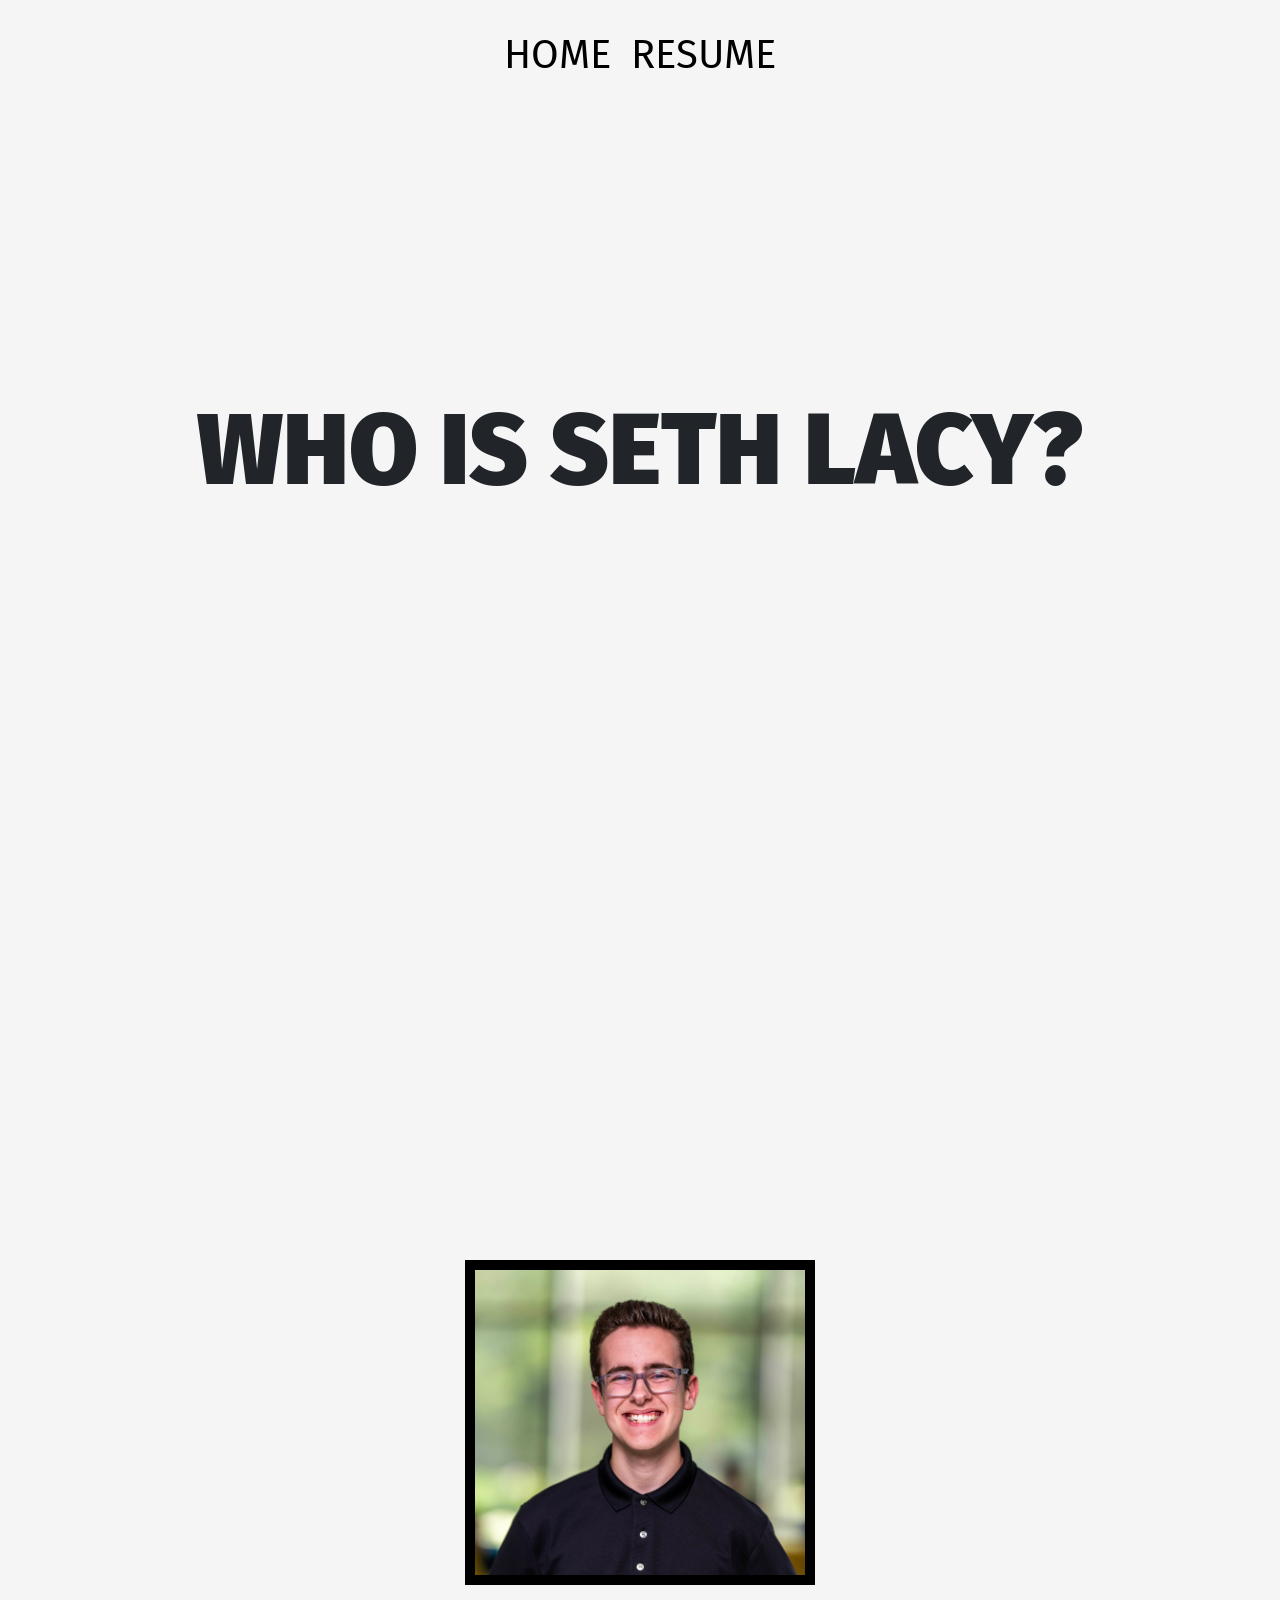
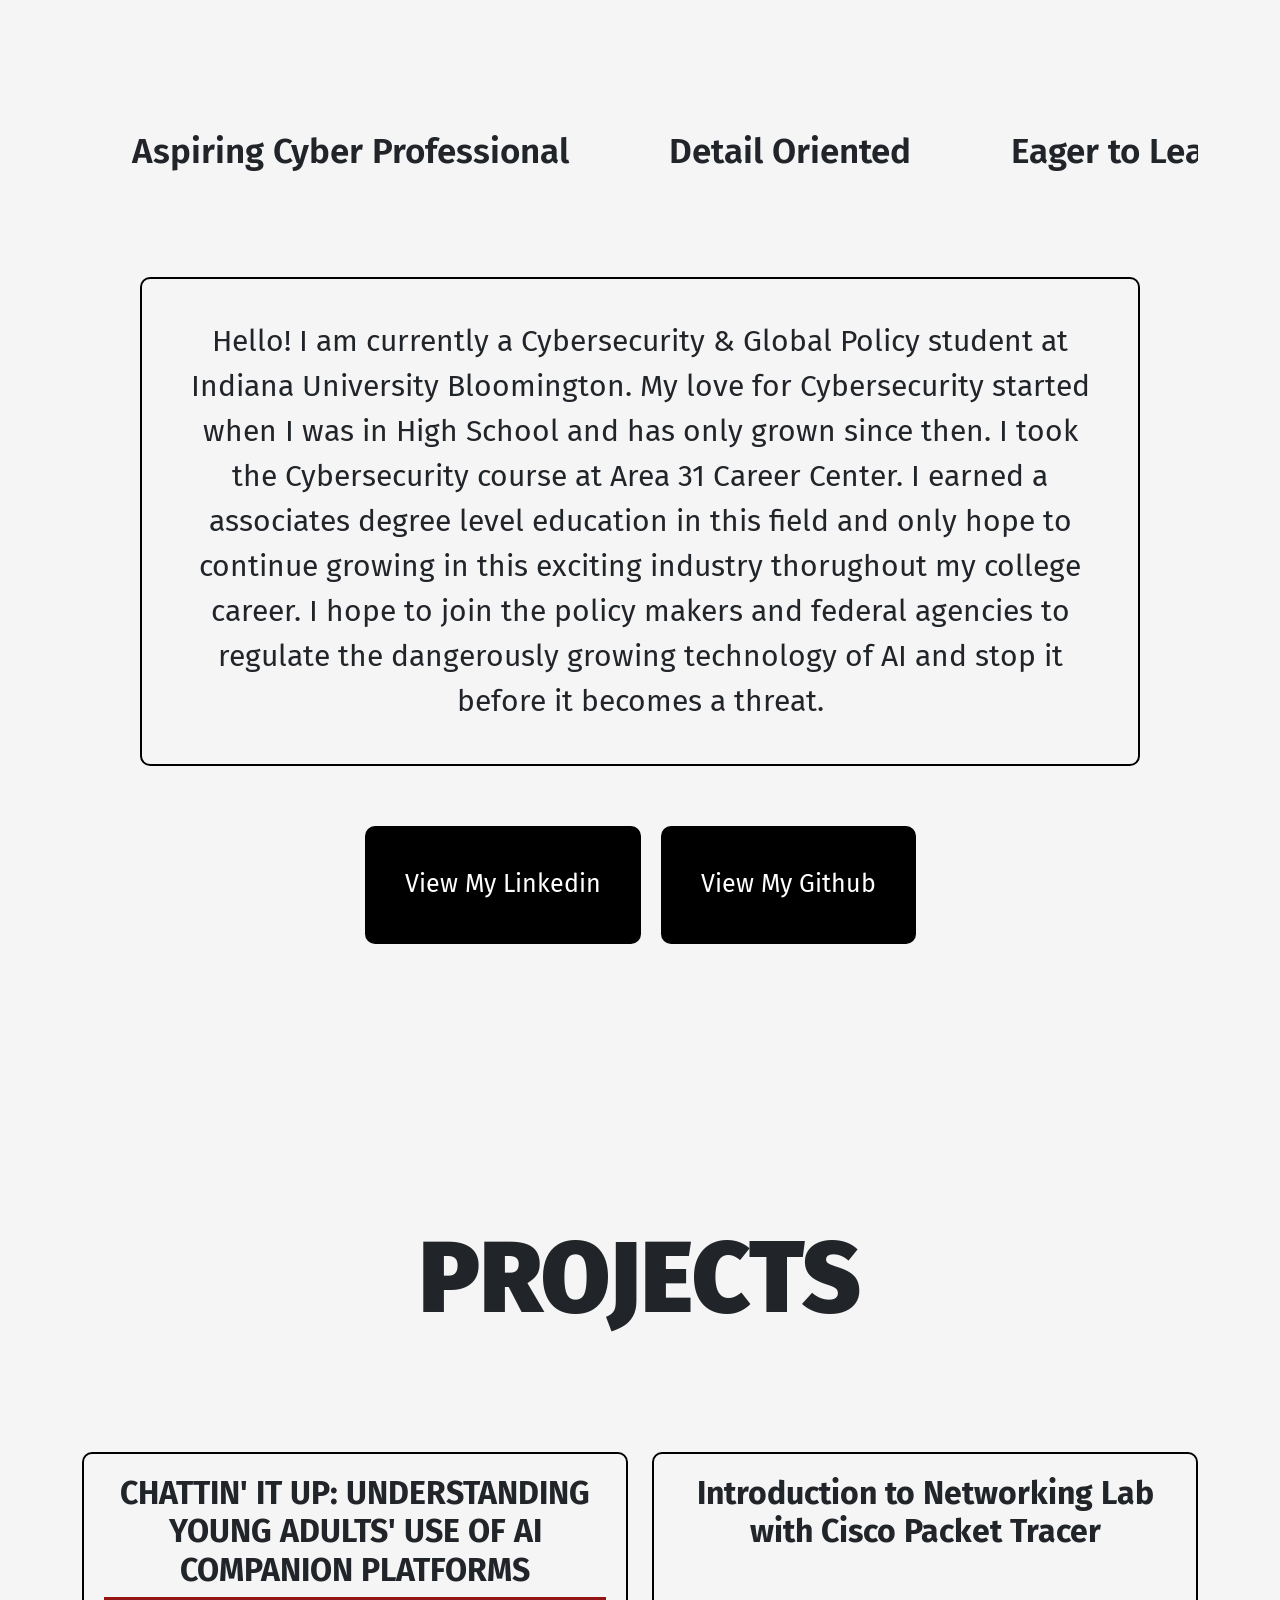
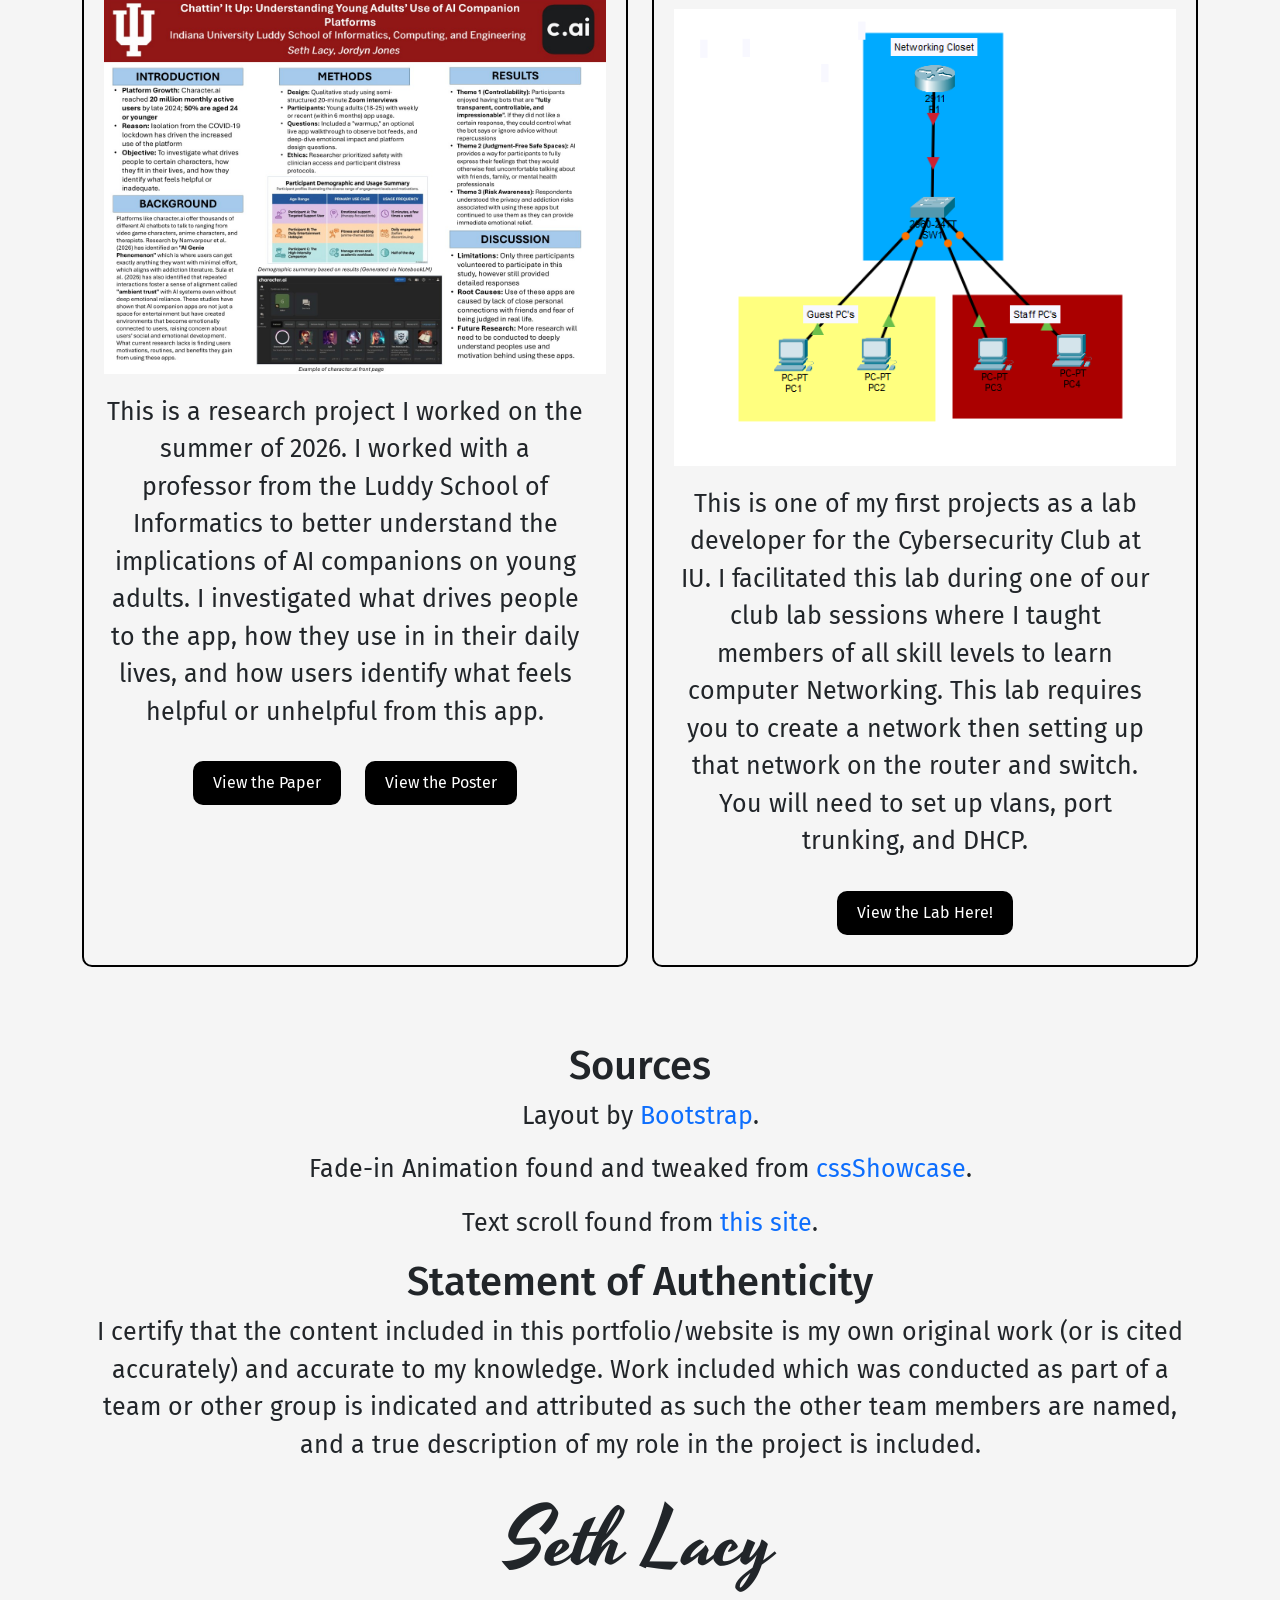
<file: index.html>
<!DOCTYPE html>
<html lang="en">
<head>
    <meta charset="UTF-8">
    <meta name="viewport" content="width=device-width, initial-scale=1.0">
    <title>Home Page</title>
    <link rel="stylesheet" href="index.css">
    <link href="https://cdn.jsdelivr.net/npm/bootstrap@5.3.3/dist/css/bootstrap.min.css" rel="stylesheet">
    <link rel="preconnect" href="https://fonts.googleapis.com">
    <link rel="preconnect" href="https://fonts.gstatic.com" crossorigin>
    <link href="https://fonts.googleapis.com/css2?family=Fira+Sans:ital,wght@0,100;0,200;0,300;0,400;0,500;0,600;0,700;0,800;0,900;1,100;1,200;1,300;1,400;1,500;1,600;1,700;1,800;1,900&family=Yesteryear&display=swap" rel="stylesheet">
</head>
    <div class=“container”>
        <nav>
            <ul>
                <li><a href=“index.html”>HOME</a></li>
                <li><a href="resume.html">RESUME</a></li>
            </ul>
        </nav>
    </div>
    <div class="container text-center">
        <div class="row">
            <div class="col-md-12 header">
                <h1 class="fade-in">WHO IS SETH LACY?</h1>
                <div class="fade-in">
                </div>
                <img src="images/me.jpg" class="img-fluid fade-in" alt="Professional Headshot of Seth Lacy">
                <div class="scrolling-text-container">
                            <div class="scrolling-text-inner" style="--marquee-speed: 20s; --direction:scroll-left" role="marquee">
                                <div class="scrolling-text">
                                <div class="scrolling-text-item">Aspiring Cyber Professional</div>
                                <div class="scrolling-text-item">Detail Oriented</div>
                                <div class="scrolling-text-item">Eager to Learn New Skills</div>
                                <div class="scrolling-text-item">Team Player</div>
                                <div class="scrolling-text-item">Loves Starbucks too much</div>
                            </div>
                            <div class="scrolling-text">
                                <div class="scrolling-text-item">Aspiring Cyber Professional</div>
                                <div class="scrolling-text-item">Detail Oriented</div>
                                <div class="scrolling-text-item">Eager to Learn New Skills</div>
                                <div class="scrolling-text-item">Team Player</div>
                                <div class="scrolling-text-item">Loves Starbucks too much</div>
                            </div>
                        </div>
                    </div>
                <p class="subject fade-in">Hello! I am currently a Cybersecurity & Global Policy student at Indiana University Bloomington. My love for Cybersecurity started when I was in High School and has only grown since then. I took the Cybersecurity course at Area 31 Career Center. I earned a associates degree level education in this field and only hope to continue growing in this exciting industry thorughout my college career. I hope to join the policy makers and federal agencies to regulate the dangerously growing technology of AI and stop it before it becomes a threat.</p>
                <p class="subjbutton"><button><a href="www.linkedin.com/sethlacy">View My Linkedin</a></button><button><a href="https://github.com/SethL331">View My Github</a></button></p>
                <br>
            </div>
        </div>
        <div class="row g-4">
            <h1 class="proj-title fade-in">PROJECTS</h1>
            <div class="col-md-6">
                <div class="project-card one fade-in">
                    <h2><strong>CHATTIN' IT UP: UNDERSTANDING YOUNG ADULTS' USE OF AI COMPANION PLATFORMS</strong></h2>
                    <img src="images/poster.jpg" class="img-fluid img2" alt="Image of Seth Lacy's research poster for his project on AI companions">
                    <p>This is a research project I worked on the summer of 2026. I worked with a professor from the Luddy School of Informatics to better understand the implications of AI companions on young adults. I investigated what drives people to the app, how they use in in their daily lives, and how users identify what feels helpful or unhelpful from this app.</p>
                    <div class="resbutton">
                        <button><a href="https://indiana-my.sharepoint.com/:w:/g/personal/sethlacy_iu_edu/IQBhplGN3BZfSroxF4TVomZ1AXbsRDgBK65QqVLRtmNrPBM?e=8IAWBL">View the Paper</a></button> <button><a href="https://indiana-my.sharepoint.com/:p:/g/personal/sethlacy_iu_edu/IQBTMNeHzqDST6IFnc4bWmfyAaqhuhEQW9U3IE_gNsDBJ74?e=2YTJ37">View the Poster</a></button>
                    </div>
                </div>
            </div>
            <div class="col-md-6">
                <div class="project-card two fade-in">
                    <h2><strong>Introduction to Networking Lab with Cisco Packet Tracer</strong></h2>
                    <img src="images/cisco.png" class="img-fluid img2" alt="Image of Cisco Packet Tracer lab">
                    <p>This is one of my first projects as a lab developer for the Cybersecurity Club at IU. I facilitated this lab during one of our club lab sessions where I taught members of all skill levels to learn computer Networking. This lab requires you to create a network then setting up that network on the router and switch. You will need to set up vlans, port trunking, and DHCP.</p>
                    <div class="resbutton">
                        <button><a href="documents/Networking_Lab1_Start.pkt">View the Lab Here!</a></button>
                    </div>
                </div>
            </div>
        </div>
        <div class="end">
            <div class="row">
                <div class="col-md-12">
                    <br>
                    <br>
                    <h1>Sources</h1>
                    <p>Layout by <a href="https://getbootstrap.com/">Bootstrap</a>.</p>
                    <p>Fade-in Animation found and tweaked from <a href="https://www.cssshowcase.com/snippets/layout/fade-in-on-scroll">cssShowcase</a>.</p>
                    <p>Text scroll found from <a href="https://www.cssshowcase.com/snippets/layout/fade-in-on-scroll">this site</a>.</p>
                    <h1>Statement of Authenticity</h1>
                    <p>I certify that the content included in this portfolio/website is my own original work (or is cited accurately) and accurate to my knowledge. Work included which was conducted as part of a team or other group is indicated and attributed as such the other team members are named, and a true description of my role in the project is included.</p>
                    <p class="signature">Seth Lacy</p>
                </div>
            </div>
        </div>
    </div>
</html>
</file>
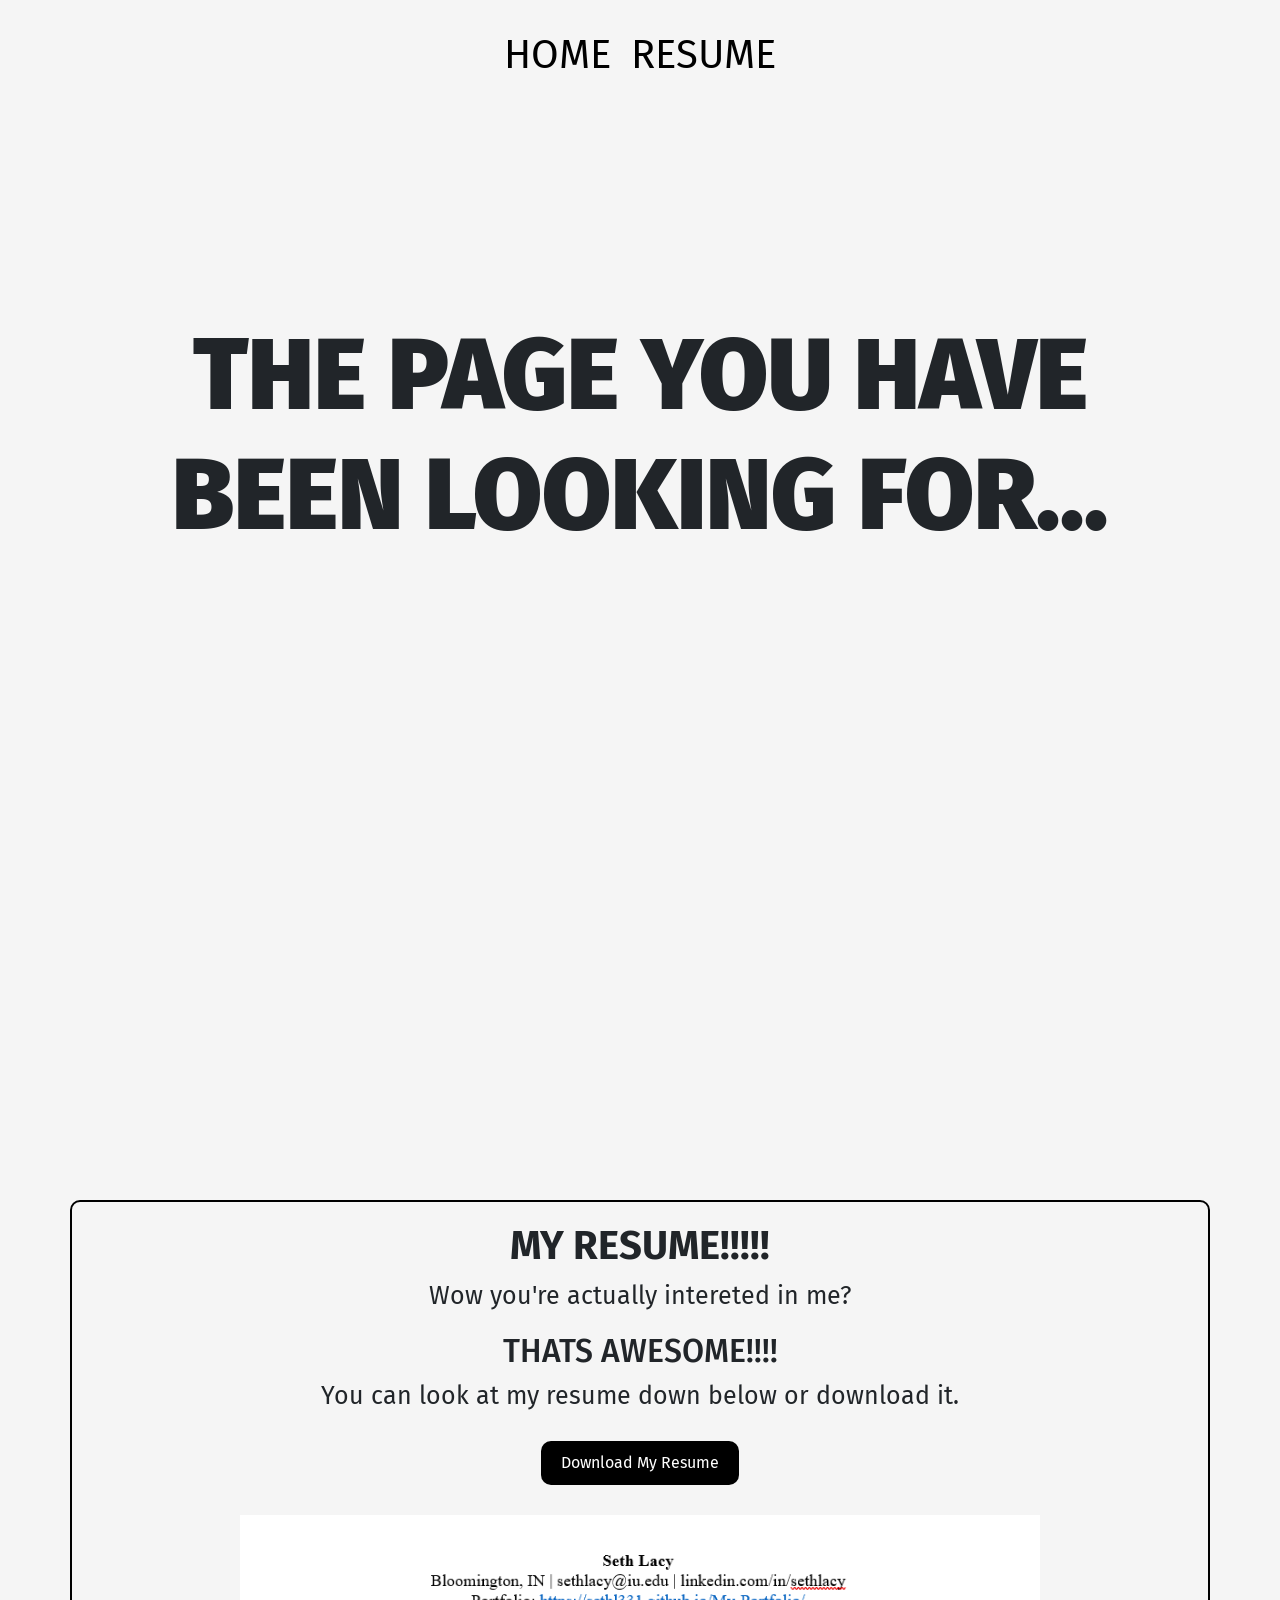
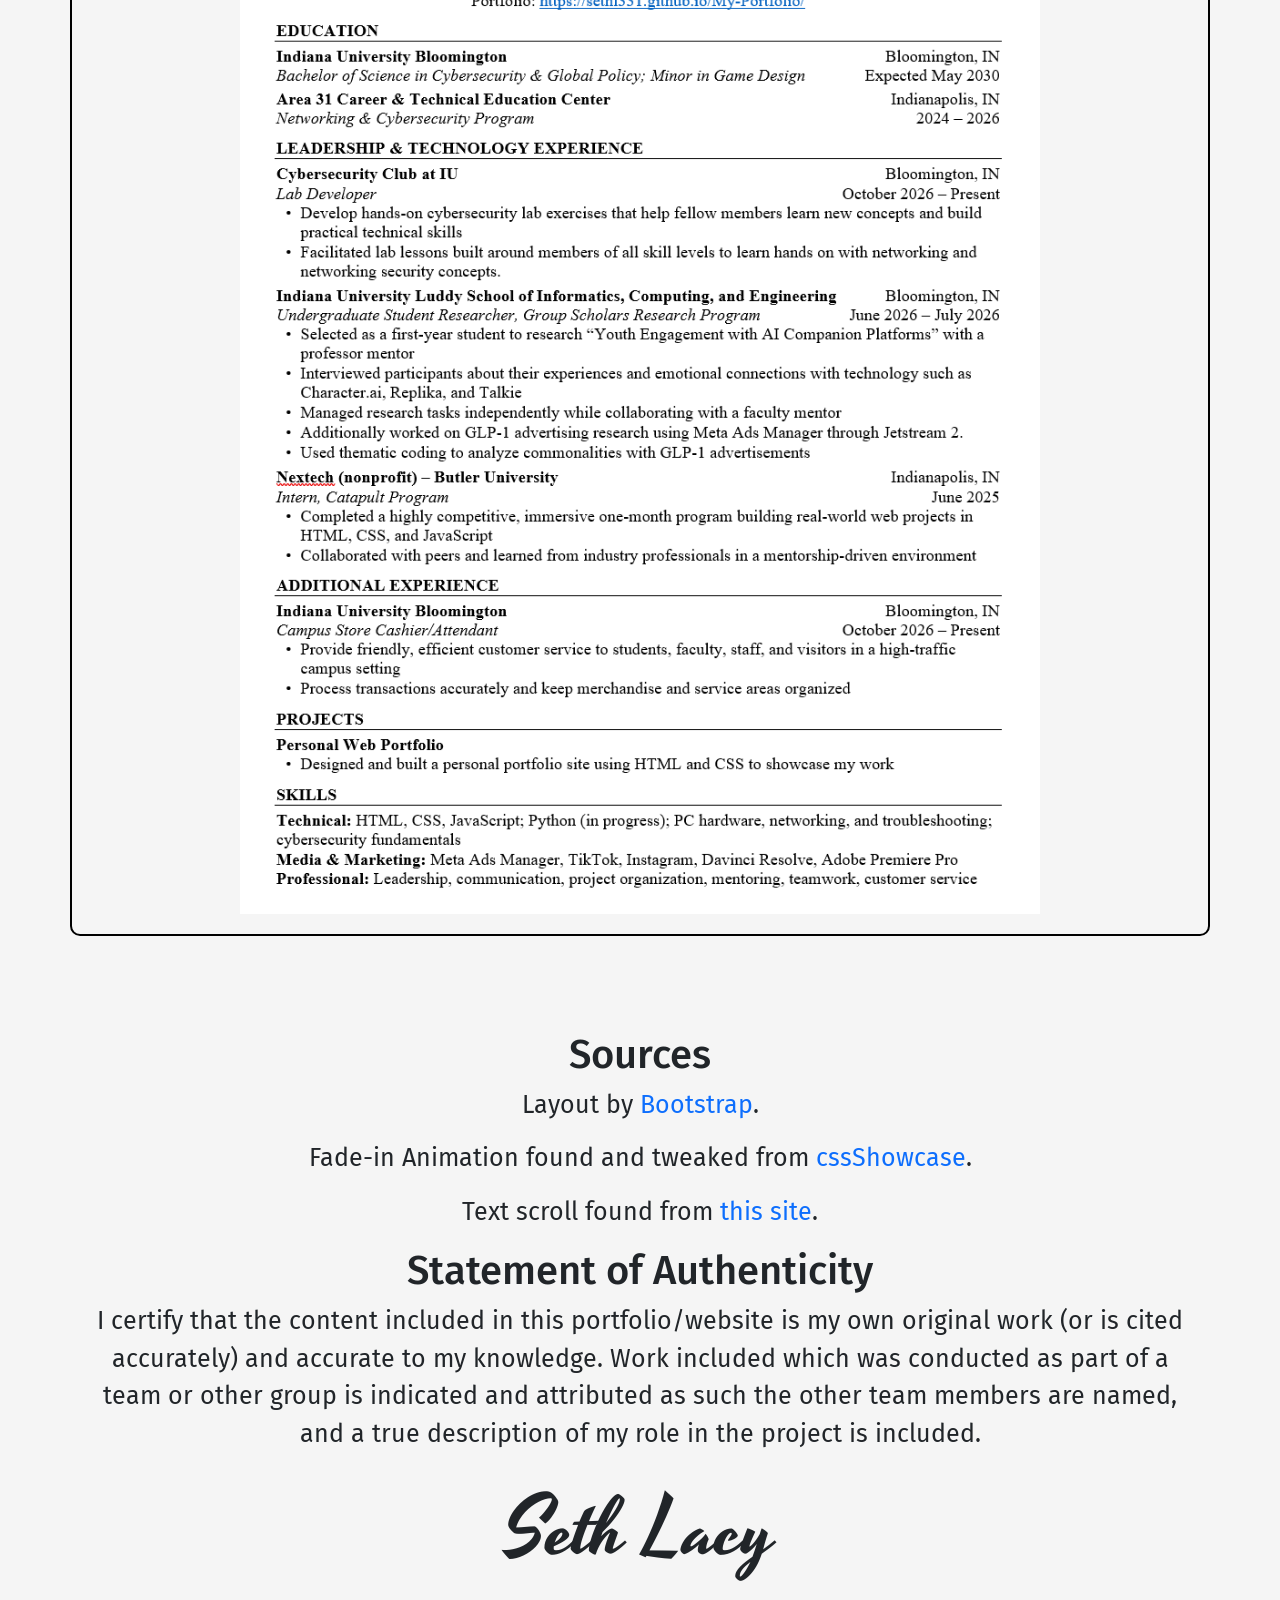
<file: resume.html>
<!DOCTYPE html>
<html lang="en">
<head>
    <meta charset="UTF-8">
    <meta name="viewport" content="width=device-width, initial-scale=1.0">
    <title>Resume Page</title>
    <link rel="stylesheet" href="resume.css">
    <link href="https://cdn.jsdelivr.net/npm/bootstrap@5.3.3/dist/css/bootstrap.min.css" rel="stylesheet">
    <link rel="preconnect" href="https://fonts.googleapis.com">
    <link rel="preconnect" href="https://fonts.gstatic.com" crossorigin>
    <link href="https://fonts.googleapis.com/css2?family=Fira+Sans:ital,wght@0,100;0,200;0,300;0,400;0,500;0,600;0,700;0,800;0,900;1,100;1,200;1,300;1,400;1,500;1,600;1,700;1,800;1,900&family=Yesteryear&display=swap" rel="stylesheet">
</head>
<body>
    <nav>
        <ul>
            <li><a href='index.html'>HOME</a></li>
            <li><a href='resume.html'>RESUME</a></li>
        </ul>
    </nav>
    <div class="container text-center">
        <div class="row">
            <div class="col-md-12 header">
                <h1 class="fade-in">THE PAGE YOU HAVE BEEN LOOKING FOR...</h1>
            </div>
        </div>
    </div>
    <div class="container fade-in resume">
        <div class="row">
            <div class="col-md-12">
                <h1><strong>MY RESUME!!!!!</strong></h1>
                <p>Wow you're actually intereted in me?</p>
                <h2>THATS AWESOME!!!!</h2>
                <p>You can look at my resume down below or download it.</p>
                <div class="resbutton">
                    <button><a href="documents/Seth_Lacy_Resume.pdf" download>Download My Resume</a></button>
                </div>
                <img src="images/Screenshot 2026-11-11 133808.png" alt="Image of Seth Lacy's Resume">
            </div>
        </div>
    </div>
    <div class="container text-center end">
            <div class="row">
                <div class="col-md-12">
                    <br>
                    <br>
                    <h1>Sources</h1>
                    <p>Layout by <a href="https://getbootstrap.com/">Bootstrap</a>.</p>
                    <p>Fade-in Animation found and tweaked from <a href="https://www.cssshowcase.com/snippets/layout/fade-in-on-scroll">cssShowcase</a>.</p>
                    <p>Text scroll found from <a href="https://www.cssshowcase.com/snippets/layout/fade-in-on-scroll">this site</a>.</p>
                    <h1>Statement of Authenticity</h1>
                    <p>I certify that the content included in this portfolio/website is my own original work (or is cited accurately) and accurate to my knowledge. Work included which was conducted as part of a team or other group is indicated and attributed as such the other team members are named, and a true description of my role in the project is included.</p>
                    <p class="signature">Seth Lacy</p>
                </div>
            </div>
        </div>
</body>
</html>
</file>
<file: index.css>
html body {
    background-color: #f5f5f5;
    font-family: fira sans, sans-serif;
    font-weight: 400;
}

nav {
    display: flex;
    justify-content: center;
    flex-direction: row;
    flex-wrap: nowrap;
    padding: 10px;
    text-align: center;
}

.header {
    border-radius: 10px;
    margin: 0 auto;
    padding: 20px;
    width: 100%;
}

.header p {
    font-size: 30px;
    padding: 40px;
    font-family: fira sans, sans-serif;
    text-align: center;
    margin: 0 auto 180px;
    max-width: 1000px;
    border: 2px black solid;
    border-radius: 10px;
}

.header h1 {
    display: flex;
    align-items: center;
    justify-content: center;
    min-height: 640px;
    font-size: 100px;
    font-weight: 1000;
    margin: 0;
}

.header .subject {
    margin-bottom: 10px;
}

.header img {
    display: block;
    width: 350px;
    text-align: center;
    margin: 490px auto 90px;
    border: 10px solid black;
}

nav ul {
    text-decoration: none;
    display: flex;
    flex-flow: row nowrap;
    gap: 0px;
    margin: 15px;
    padding: 0;
}

nav li {
    list-style-type: none;
}

nav li a {
    font-size: 40px;
    color: black;
    padding: 10px 10px;
    text-decoration: none;
}

nav li a:hover {
    background-color: black;
    color: white;
}

.header .subjbutton {
    border: 0px;
}

.subjbutton button a {
    text-decoration: none;
    color: white;
}

.subjbutton button {
    background-color: black;
    color: white;
    border: none;
    padding: 40px 40px;
    margin: 10px;
    font-size: 25px;
    cursor: pointer;
    border-radius: 10px;

}

.resbutton button a {
    text-decoration: none;
    color: white;
}

.resbutton button {
    background-color: black;
    color: white;
    border: none;
    padding: 10px 20px;
    margin: 10px;
    font-size: 16px;
    cursor: pointer;
    margin-right: 10px;
    border-radius: 10px;
}

.end {
    font-size: 25px;
}

.end a {
    text-decoration: none;
}

.two img {
    margin-top: 50px;
}

.project-card {
    border: 2px solid black;
    border-radius: 10px;
    padding: 20px;
    height: 100%;
}

.project-card p {
    font-size: 25px;
    margin: 0 20px 20px 0;
    margin-top: 20px;
}

.proj-title {
    font-size: 100px;
    margin: 0 0 90px;
    font-weight: 1000;
    text-align: center;
}

.scrolling-text-container {
    overflow: hidden;
    align-items: center;
    padding: 0px;
    margin-bottom: 50px;
}

.scrolling-text-inner {
    display: flex;
    width: max-content;
    white-space: nowrap;
    font-size: 35px;
    font-weight: 600;
    animation: var(--direction) var(--marquee-speed) linear infinite;
    will-change: transform;
}

.scrolling-text {
    display: flex;
    flex-shrink: 0;
}

.scrolling-text-item {
    padding: 50px 50px;
}

.scrolling-text-container:hover .scrolling-text-inner {
    animation-play-state: paused;
}

.signature {
    font-family: 'yesteryear', cursive;
    font-size: 80px;
    text-align: center;
    margin-top: 20px;
}

@keyframes scroll-left {
    0% {
        transform: translateX(0%);
    }

    100% {
        transform: translateX(-50%);
    }
}

@keyframes scroll-right {
    0% {
        transform: translateX(-50%);
    }

    100% {
        transform: translateX(0%);
    }
}

@keyframes fade-up-in {
  from {
    opacity: 0;
    transform: translateY(5rem) scale(0.96);
    filter: blur(10px);
  }
  to {
    opacity: 1;
    transform: translateY(0) scale(1);
    filter: blur(0);
  }
}

@supports (animation-timeline: view()) {
  @media (prefers-reduced-motion: no-preference) {
    .fade-in {
      animation: fade-up-in 1s cubic-bezier(0.22, 1, 0.36, 1) both;
      animation-timeline: view();
      animation-range: entry 0% cover 45%;
      will-change: opacity, transform, filter;
    }
  }
}

@supports (animation-timeline: view()) {
  @media (prefers-reduced-motion: no-preference) {
    .fade-in--stagger {
      animation: fade-up-in 1s cubic-bezier(0.22, 1, 0.36, 1) both;
      animation-timeline: view();
      animation-range: entry 0% cover 50%;
      animation-delay: var(--delay, 0ms);
      will-change: opacity, transform, filter;
    }
  }
}
</file>
<file: resume.css>
html body {
    background-color: #f5f5f5;
    font-family: fira sans, sans-serif;
    font-weight: 400;
}

nav {
    display: flex;
    justify-content: center;
    flex-direction: row;
    flex-wrap: nowrap;
    padding: 10px;
    text-align: center;
}

nav ul {
    text-decoration: none;
    display: flex;
    flex-flow: row nowrap;
    gap: 0px;
    margin: 15px 0 0;
    padding: 0;
}

nav li {
    list-style-type: none;
}

nav li a {
    font-size: 40px;
    color: black;
    padding: 10px 10px;
    text-decoration: none;
}

nav li a:hover {
    background-color: black;
    color: white;
}

.header {
    border-radius: 10px;
    margin: 0 auto;
    padding: 20px;
    width: 100%;
}

.header h1 {
    display: flex;
    align-items: center;
    justify-content: center;
    min-height: 640px;
    font-size: 100px;
    font-weight: 1000;
    margin: 0 0 405px;
}

.resume {
    text-align: center;
    border: 2px solid black;
    border-radius: 10px;
    padding: 20px;
    height: 100%;
    font-size: 25px;
    margin: 0 20px 20px 0;
    margin-top: 20px;
}

.end {
    font-size: 25px;
}

.end a {
    text-decoration: none;
}

.resume img {
    width: 800px;
}

.resbutton {
    display: block;
    width: 100%;
    margin-bottom: 20px;
}

.resbutton button a {
    text-decoration: none;
    color: white;
}

.resbutton button {
    background-color: black;
    color: white;
    border: none;
    padding: 10px 20px;
    margin: 10px;
    font-size: 16px;
    cursor: pointer;
    margin-right: 10px;
    border-radius: 10px;
}

.end p {
    font-size: 25px;
}

.end a {
    text-decoration: none;
}

.end .signature {
    font-family: 'yesteryear', cursive;
    font-size: 80px;
    text-align: center;
    margin-top: 20px;
}


@keyframes fade-up-in {
  from {
    opacity: 0;
    transform: translateY(5rem) scale(0.96);
    filter: blur(10px);
  }
  to {
    opacity: 1;
    transform: translateY(0) scale(1);
    filter: blur(0);
  }
}

@supports (animation-timeline: view()) {
  @media (prefers-reduced-motion: no-preference) {
    .fade-in {
      animation: fade-up-in 1s cubic-bezier(0.22, 1, 0.36, 1) both;
      animation-timeline: view();
      animation-range: entry 0% cover 45%;
      will-change: opacity, transform, filter;
    }
  }
}

@supports (animation-timeline: view()) {
  @media (prefers-reduced-motion: no-preference) {
    .fade-in--stagger {
      animation: fade-up-in 1s cubic-bezier(0.22, 1, 0.36, 1) both;
      animation-timeline: view();
      animation-range: entry 0% cover 50%;
      animation-delay: var(--delay, 0ms);
      will-change: opacity, transform, filter;
    }
  }
}
</file>
